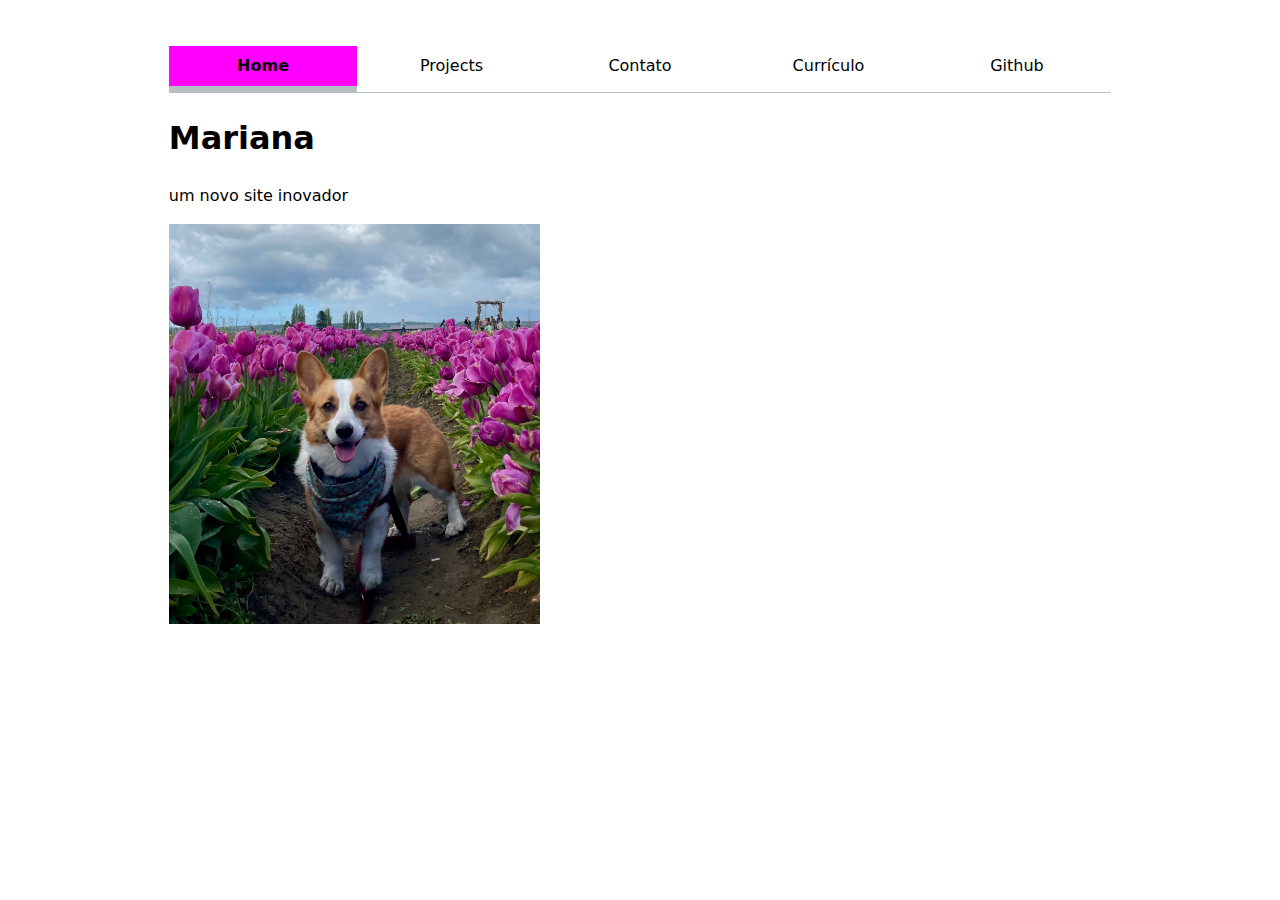
<file: index.html>
<!DOCTYPE html>
<html lang="en" class="home">
<head> 
    <meta charset="UTF-8">
    <meta name="viewport" content="width=device-width, initial-scale=1.0">
    <title> Lab 1 - Mariana</title>
    <link rel="stylesheet" href="style.css">
    <script type="module" src="global.js"></script>
</head> 
<body> <!-- Start of "body" section  -->

    <!-- <h1> (Heading 1) represents the main heading of a webpage or a section.-->
    <h1>Mariana</h1>

    <!-- <p> (Paragraph) represents a paragraph of text.-->
    <p>um novo site inovador</p>

    <!-- <img> (Image) tag is used to display images.-->
    <img src="images/my_image.jpeg" alt="Um cachorro em um campo de tulipas roxas", height = 400>
        <!-- Example:
            <img src="images/my_image.jpeg" alt="A description of the image">
        -->

    <!-- <nav> (Navigation) is used to create a menu with links to other pages or external sites. -->
    
</body> <!-- End of "body" section  -->
</html>
</file>
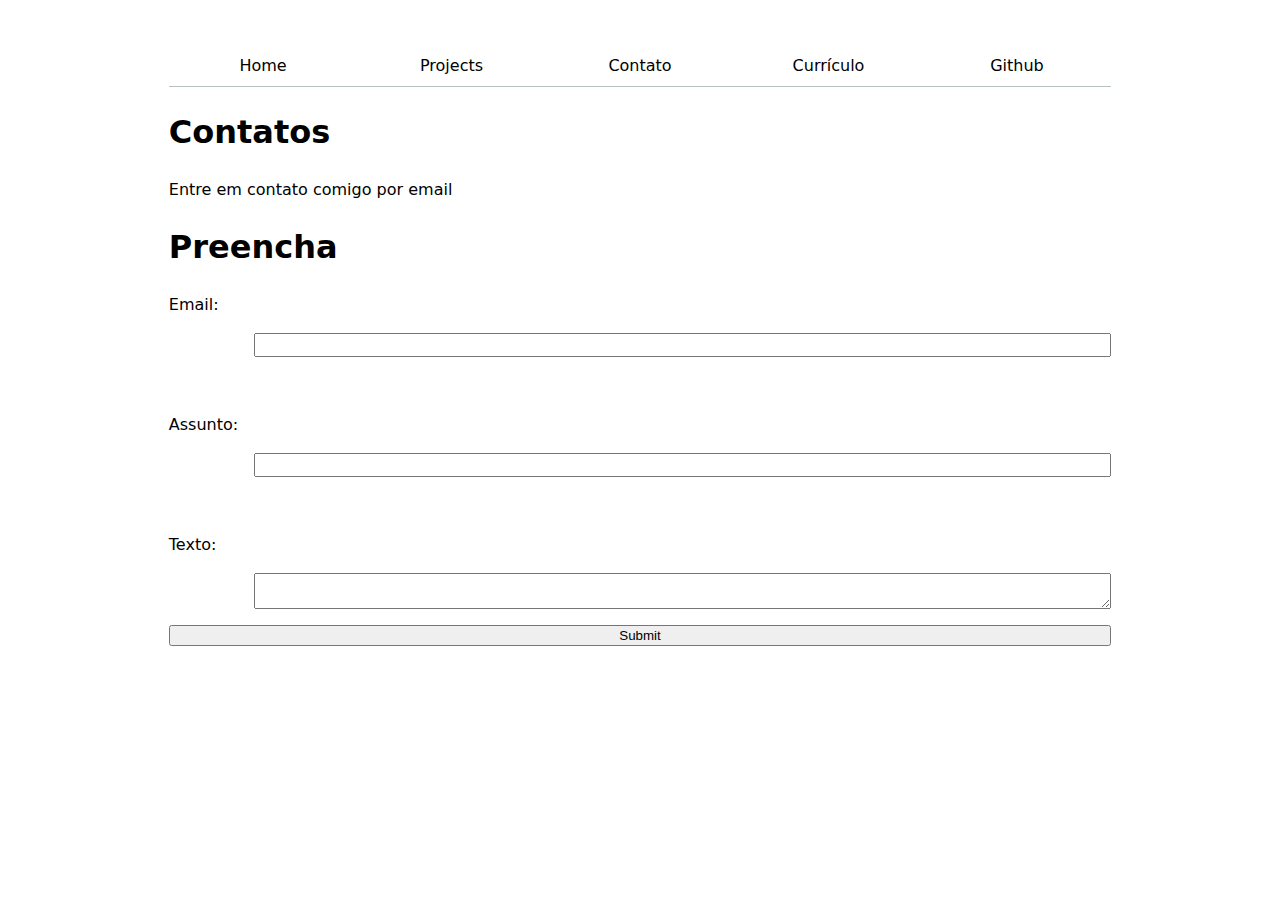
<file: contact/index.html>
<!DOCTYPE html>
<html lang="en">
<head>
    <meta charset="UTF-8">
    <meta name="viewport" content="width=device-width, initial-scale=1.0">
    <title> Contatos </title>
    <script type="module" src="../global.js"></script>
</head>
<link rel="stylesheet" href="../style.css">
<body>

    <h1> Contatos</h1>
    <p>Entre em contato comigo por email</p>

    <!-- Navigation menu: -->

    <h1> Preencha</h1>
    <form action="mailto:mariana.rocha@fgv.edu.br" method = "get"> 
        <!-- <label for="email">Email:</label><br> -->
        <label for="email">Email:</label><br>
        <input name = "email" type = "email"><br>
        <label for="subject">Assunto:</label><br>
        <input name = "subject"><br>
        <label for="body">Texto:</label><br>
        <textarea name = "body"></textarea>
        <button>Submit</button>
    </form>
    
</body>
</html>
</file>
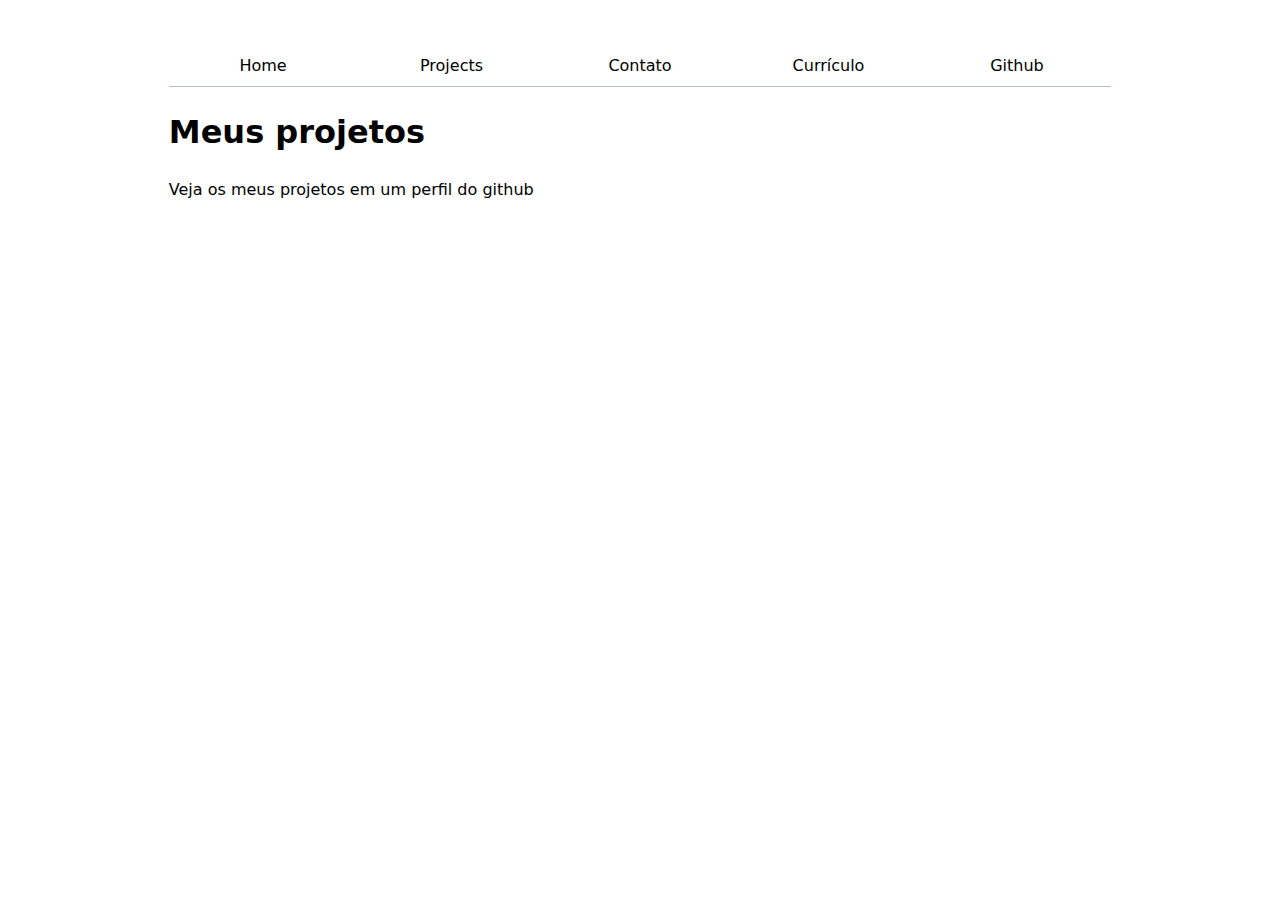
<file: projects/index.html>
<!DOCTYPE html>
<html lang="en">
<head>
    <meta charset="UTF-8">
    <meta name="viewport" content="width=device-width, initial-scale=1.0">
    <title> Projetos </title>
    <script type="module" src="../global.js"></script>
</head>
<link rel="stylesheet" href="../style.css">
<body>

    <h1> Meus projetos</h1>
    <p> Veja os meus projetos em um perfil do github</p>

    <!-- Navigation menu: -->
    
</body>
</html>
</file>
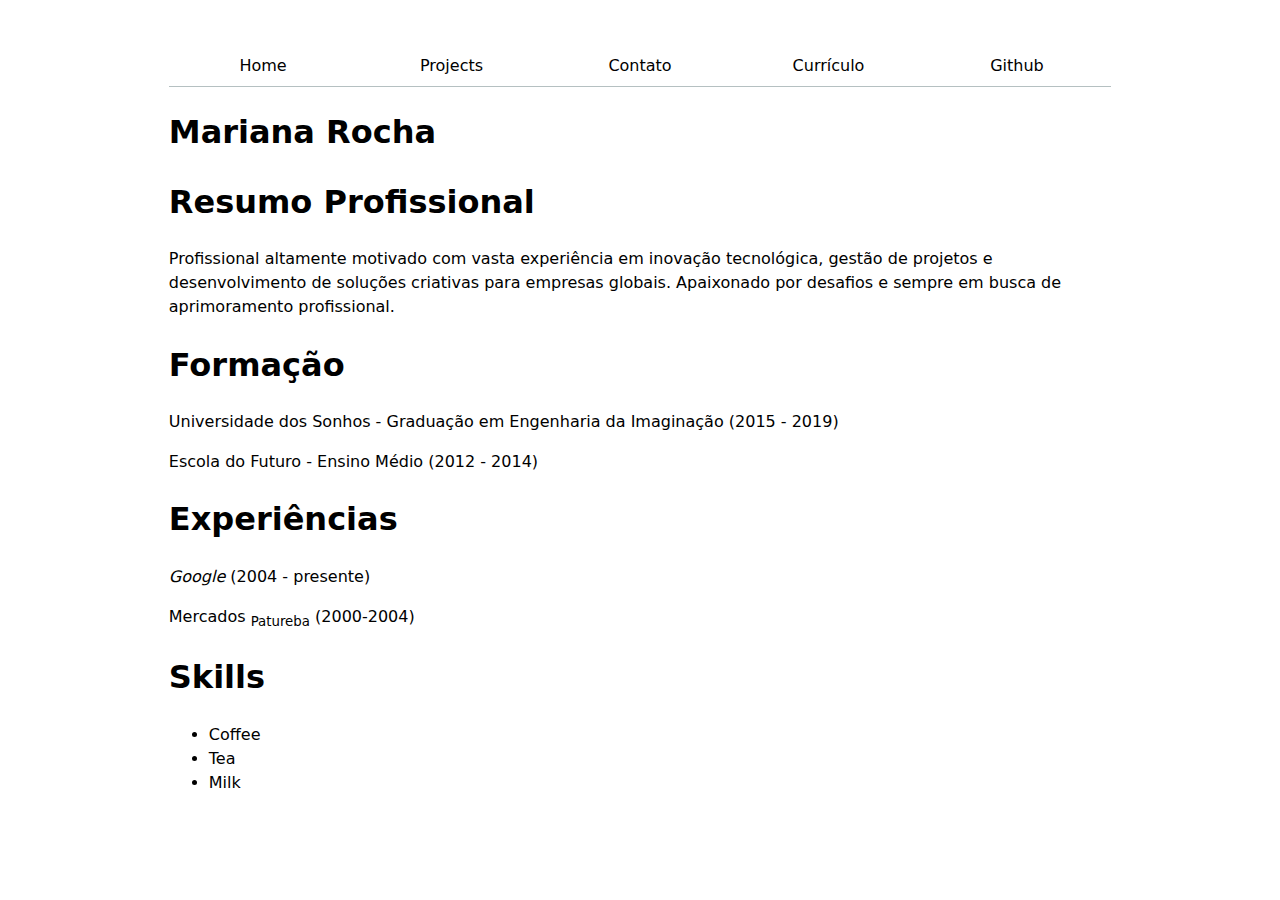
<file: resume/index.html>
<!DOCTYPE html>
<html lang="en">
    <head>
        <meta charset="UTF-8">
        <meta name="viewport" content="width=device-width, initial-scale=1.0">
        <title>Contratem</title>
        <script type="module" src="../global.js"></script>
</head>
<link rel="stylesheet" href="../style.css">
<!-- <link rel="stylesheet" href="lindo.css"> -->
<body>
    <h1><b>Mariana Rocha</b></h1>
<section>
    <h1>Resumo Profissional</h1>
    <p>
        Profissional altamente motivado com vasta experiência em inovação tecnológica, gestão de projetos e desenvolvimento de soluções criativas para empresas globais. Apaixonado por desafios e sempre em busca de aprimoramento profissional.

    </p>
</section>

<section>

    <h1>Formação</h1>
    <p>Universidade dos Sonhos - Graduação em Engenharia da Imaginação (2015 - 2019)</p>
    <p>Escola do Futuro - Ensino Médio (2012 - 2014)</p>
</section> 
    <h1>Experiências</h1>
    <p><i>Google </i>(2004 - presente)</p>
    <p>Mercados <sub>Patureba</sub> (2000-2004)</p>
    <section>
        <h1>Skills</h1>
        <ul>
            <li>Coffee</li>
            <li>Tea</li>
            <li>Milk</li>
          </ul>

</body>
</html>
</file>
<file: style.css>
:root {
	--grey: oklch(80% 3% 200);
	--white: #d01f1f;
	--color-accent: #ff00ff;
	--color-accent-light: oklch(65% 50% 0 / 20%);

  }

body {
	font: 100%/1.5 system-ui;
	max-width: 100 ch;
	/* margin-inline: auto; */
	margin-inline: max(1em, (100% - 100ch) / 2);
	padding: 1cm;
	
}

nav {
	display: flex;
	border-bottom-width: 1px;
	border-bottom-style: solid;
	border-bottom-color: #b5c0c1;
}

nav a {
    flex:1;
    text-decoration: none;
    color: inherit;
    text-align: center;
    padding: 0.5em;
}

nav .current{
	border-bottom-width: 0.4em;
	border-bottom-style: solid;
	border-bottom-color: var(--grey);
	padding: -0.1em;
	background-color: #ff00ff;
	font-weight: bold;
}

a:hover{
	border-bottom-width: 0.4em;
	border-bottom-style: solid;
	color: var(--color-accent);
	background-color: var(--color-accent-light);
	padding: -0.1em;
}

/* input,textarea,button {
    font: inherit;
}

label, input, textarea, button {
    display: block;
}
input, textarea, button {
    width: 100%;
    box-sizing: border-box;
}
label { margin-block: 1rem;} */

form{
	display: grid;
	grid-template-columns: auto 1fr;
	gap: 1em;
}

form label {
	display:grid;
	grid-template-columns: subgrid;
}

label, button{
	grid-column: 1 / -1 ;
}
</file>
<file: resume/lindo.css>
body {
  margin-inline: max(1em, (100% - 100ch) / 2);
    font: 100%/1.5 impact;
    background-color: powderblue;
  }
  h1 {
    color: #FF00FF;
  }
  p {
    color: red;
  }
</file>
